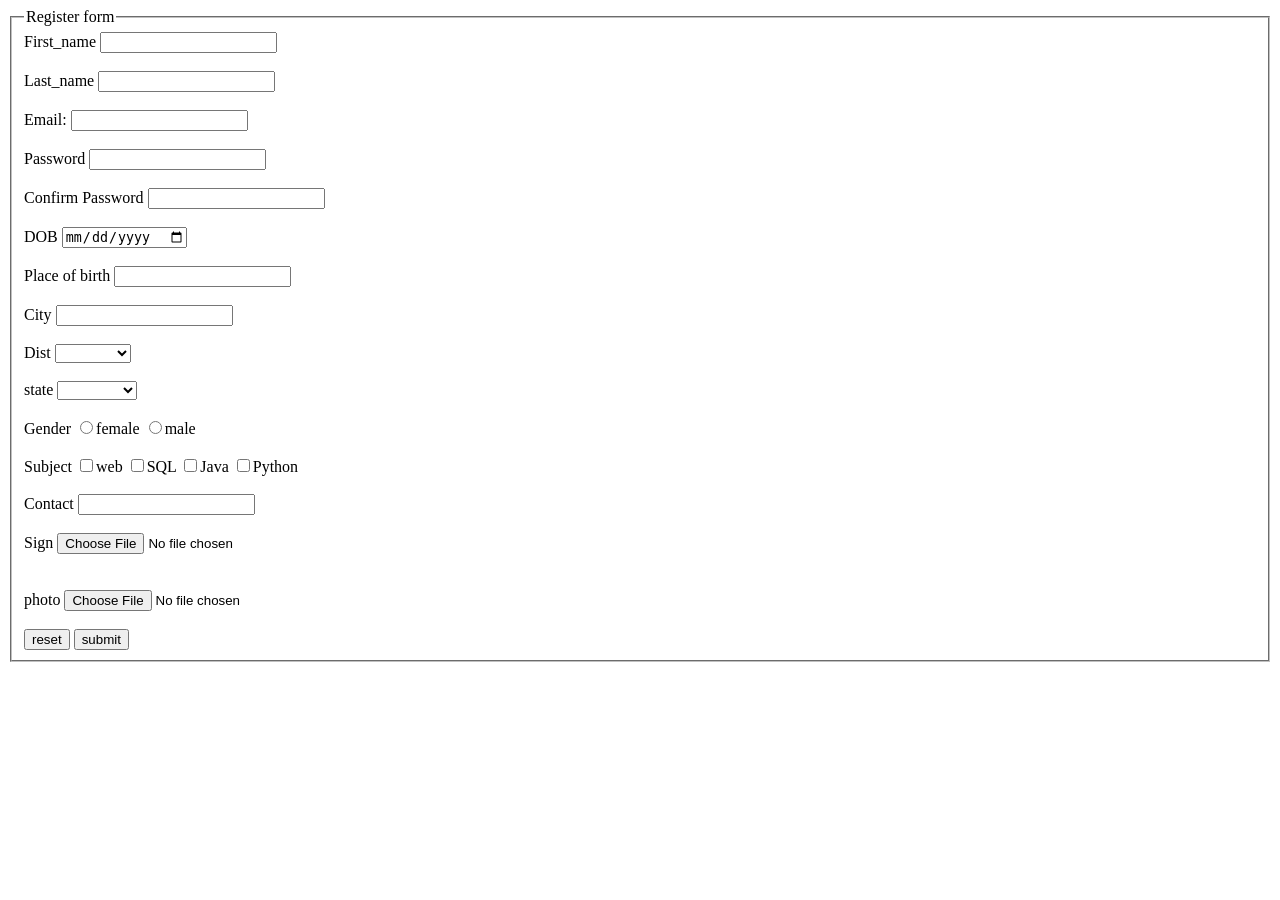
<file: register form.html>
<!DOCTYPE html>
<html lang="en">
<head>
    <meta charset="UTF-8">
    <meta name="viewport" content="width=device-width, initial-scale=1.0">
    <title>form</title>
</head>
<body>
    <fieldset><legend>Register form</legend>
    <form action="">
        <label for="first name">First_name</label>
        <input type="text" placeholder="" required>
        <br><br>

        <label for="last name">Last_name</label>
        <input type="text" placeholder="" required>
        <br><br>

        <label for="Email:">Email:</label>
          <input type="email">
          <br><br> 
        
        <label for="password">Password</label> 
        <input type="password" > 
        <br><br>
        <label for=" confirm password">Confirm Password</label> 
        <input type=" confirm password"> 
        <br><br>

        <label for="dob">DOB</label>
        <input type="date">
        <br><br>

        <label for="place of birth">Place of birth</label>
        <input type="text">
        <br><br>

        <label for="city">City</label>
        <input type="text">
        <br><br>

        <label for="dist">Dist</label>
        <select>
             <option value=""></option>
             <option value="Pune">Pune</option>
             <option value="nagar">Nagar</option>
             <option value="Baramati">Baramati</option>
             <option value="mumbai">mumbai</option>
             
          </select>
          <br><br>

          <label for="state">state</label>
        <select>
             <option value=""></option>
             <option value="banglor">Banglore</option>
             <option value="dilli">Dilli</option>
             <option value="kolkatta">Kolkatta</option>
             <option value="hydrabad">Hydrabad</option>
             
          </select>
          <br><br>

          <label gender>Gender</label>
          <input type="radio" name="gendar" value="female">female
          <input type="radio" name="gender" value="male">male
          <br><br>

          <label for="subject">Subject</label>
          <input type="checkbox" value="web">web
          <input type="checkbox" value="sql">SQL
          <input type="checkbox" value="Java">Java
          <input type="checkbox" value="python">Python
          <br><br>

          <label for="contact">Contact</label>
          <input type="number">
          <br><br>

          <lable for="sign">Sign</lable>
          <input type="file"></form>
          <br><br>
          <lable for="photo">photo</lable>
          <input type="file"></form>
          <br><br>

          <button>reset</button>
          <button>submit</button>








        





        























    </form>
</fieldset>


</body>
</html>
</file>
